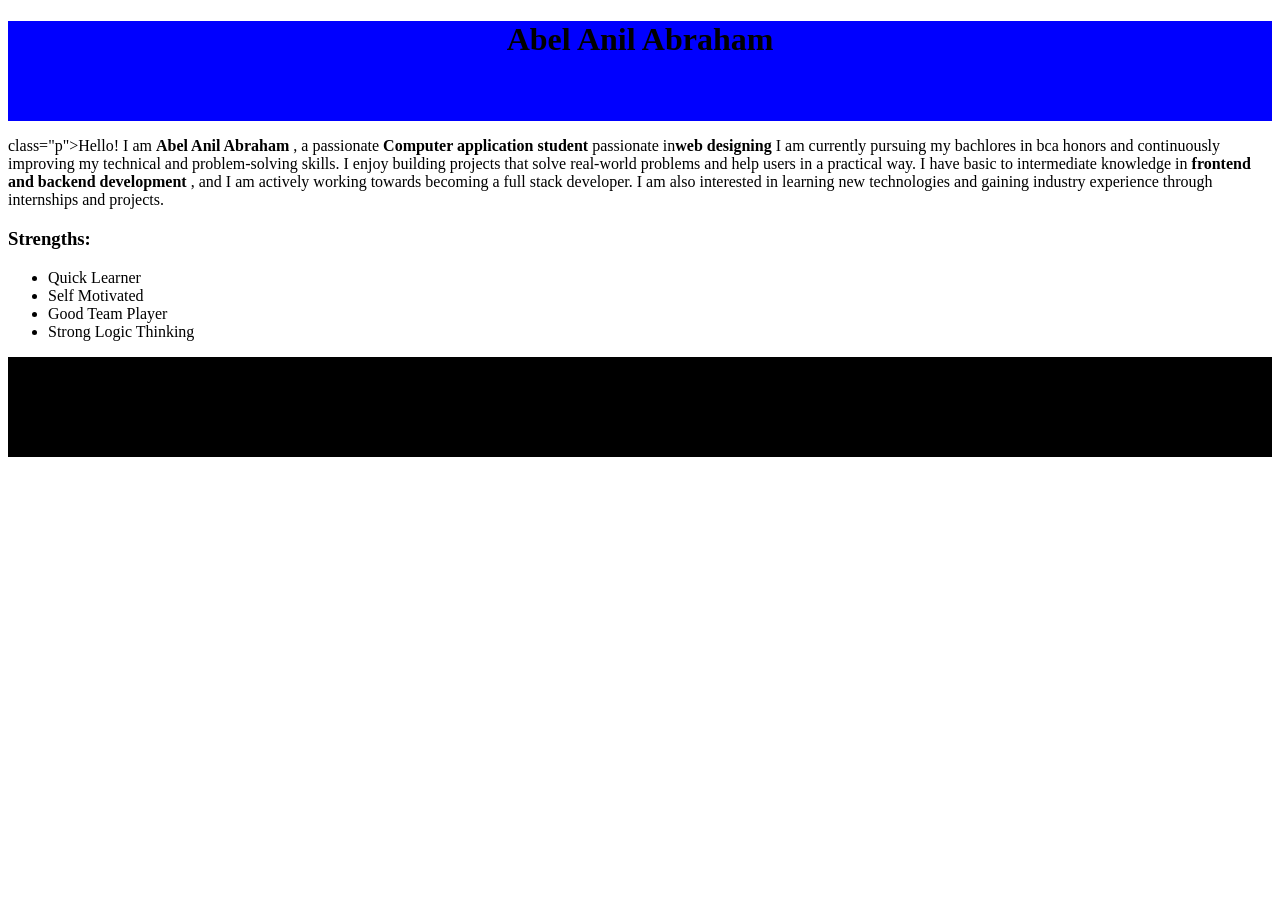
<file: day 1/aboutme.html>
<!DOCTYPE html>
<html lang="en">
<head>
    <meta charset="UTF-8">
    <meta name="viewport" content="width=device-width, initial-scale=1.0">
    <title>About Me</title>
    <link rel="stylesheet" type="text/css" href="aboutme.css">
    
</head>
<body class="body">
    <header class="header">
        <h1 style="text-align: center;">Abel Anil Abraham</h1>
        

    </header>
    <section >
        
        <p> class="p">Hello! I am <strong>Abel Anil Abraham</strong> , a passionate <strong> Computer application student </strong> passionate in<strong>web designing </strong>
I am currently pursuing my bachlores in bca honors and continuously improving my technical and problem-solving skills. I enjoy building projects that solve real-world problems and help users in a practical way.

I have basic to intermediate knowledge in <strong> frontend and backend development </strong>, and I am actively working towards becoming a full stack developer. I am also interested in learning new technologies and gaining industry experience through internships and projects.</p>
    <h3>Strengths:</h3>
    <ul><li>Quick Learner</li><li>Self Motivated</li><li>Good Team Player</li><li>Strong Logic Thinking</li></ul>

    

    <footer class="foot">

    </footer>
</body>
</html>
</file>
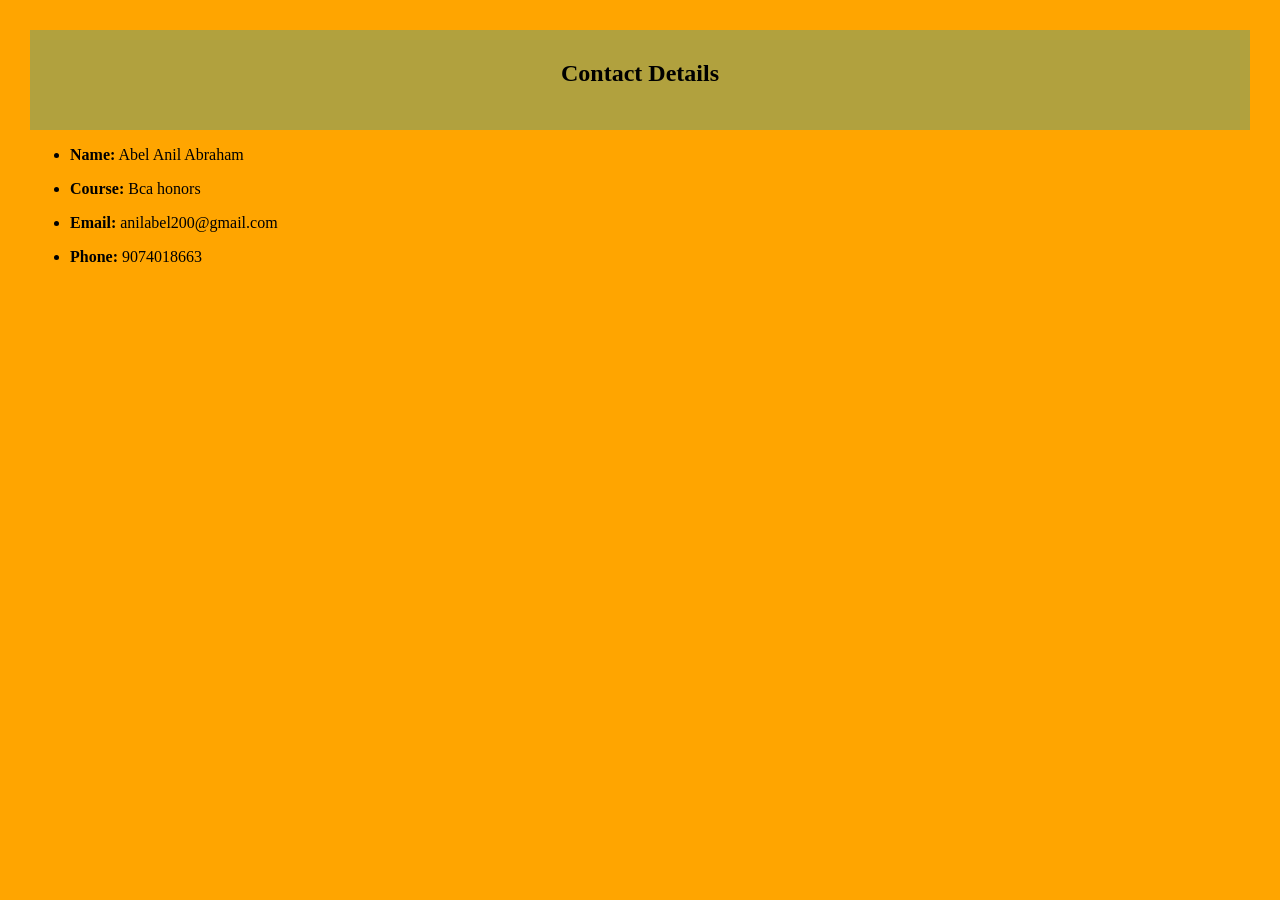
<file: day 1/contact.html>
<!DOCTYPE html>
<html lang="en">
<head>
    <meta charset="UTF-8">
    <meta name="viewport" content="width=device-width, initial-scale=1.0">
    <title>Contact Me</title>
    <link rel="stylesheet" type="text/css" href="contact.css">
</head>
<body class="body">
    <header class="header">
      <h2 class="h2" style="text-align: center;">Contact Details</h2>
       </header>
    
    <ul><li><strong>Name:</strong> Abel Anil Abraham</li></ul>
    <ul><li><strong>Course:</strong> Bca honors </li></ul>
    <ul><li><strong>Email:</strong> anilabel200@gmail.com</li></ul>
    <ul><li><strong>Phone:</strong> 9074018663</li></ul>
    <footer class="footer">

    </footer>
</body>
</html>
</file>
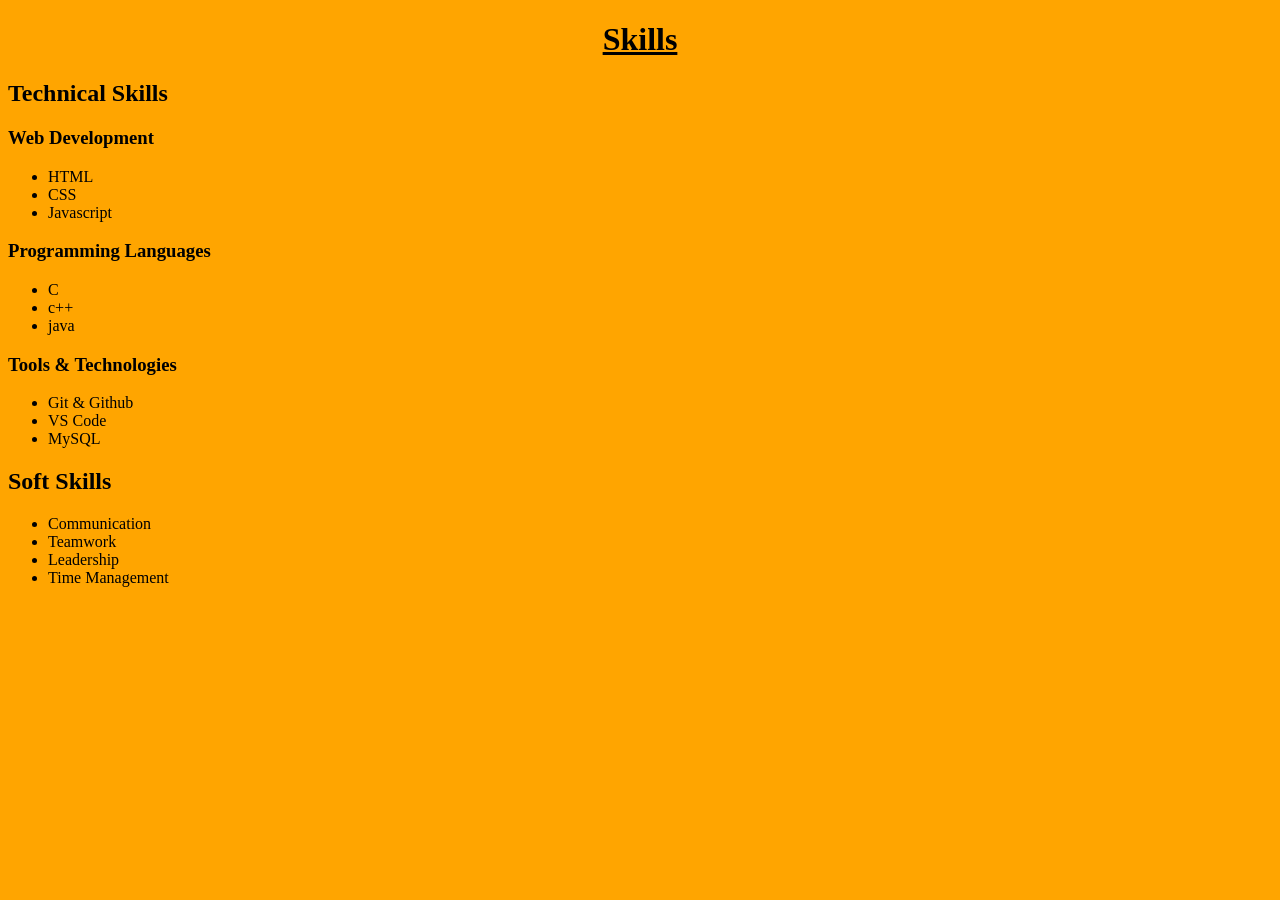
<file: day 1/skills.html>
<!DOCTYPE html>
<html lang="en">
<head>
    <meta charset="UTF-8">
    <meta name="viewport" content="width=device-width, initial-scale=1.0">
    <title>Skills</title>
    <link rel="stylesheet" type="text/css" href="skill.css">
</head>
<body style="text-align: left;" class="body">
    <h1 style="text-align: center;"><u>Skills</u></h1>
    <h2>Technical Skills</h2>
    <h3>Web Development</h3>
    <ul><li>HTML</li><li>CSS</li><li>Javascript</li></ul>
    <h3>Programming Languages</h3>
    <ul><li>C</li><li>c++</li><li>java</li></ul>
    <h3>Tools & Technologies</h3>
    <ul><li>Git & Github</li><li>VS Code</li><li>MySQL</li></ul>
    <h2>Soft Skills</h2>
    <ul><li>Communication</li><li>Teamwork</li><li>Leadership</li><li>Time Management</li></ul>
</body>
</html>
</file>
<file: day 1/aboutme.css>
.header{
            background-color:blue;
            height: 100px;
        }
        .foot{
            background-color: black;
            width: 100%;
            height: 100px;
        }
</file>
<file: day 1/contact.css>
.body{
            background-color: orange;
            text-align: left;
            margin: 30px;
        }
        .header{
            background-color: rgb(177, 161, 62);
            height: 100px;
        }
        .h2{
            padding-top: 30px;
        }
</file>
<file: day 1/skill.css>
.body{
            background-color: orange;
        }
</file>
